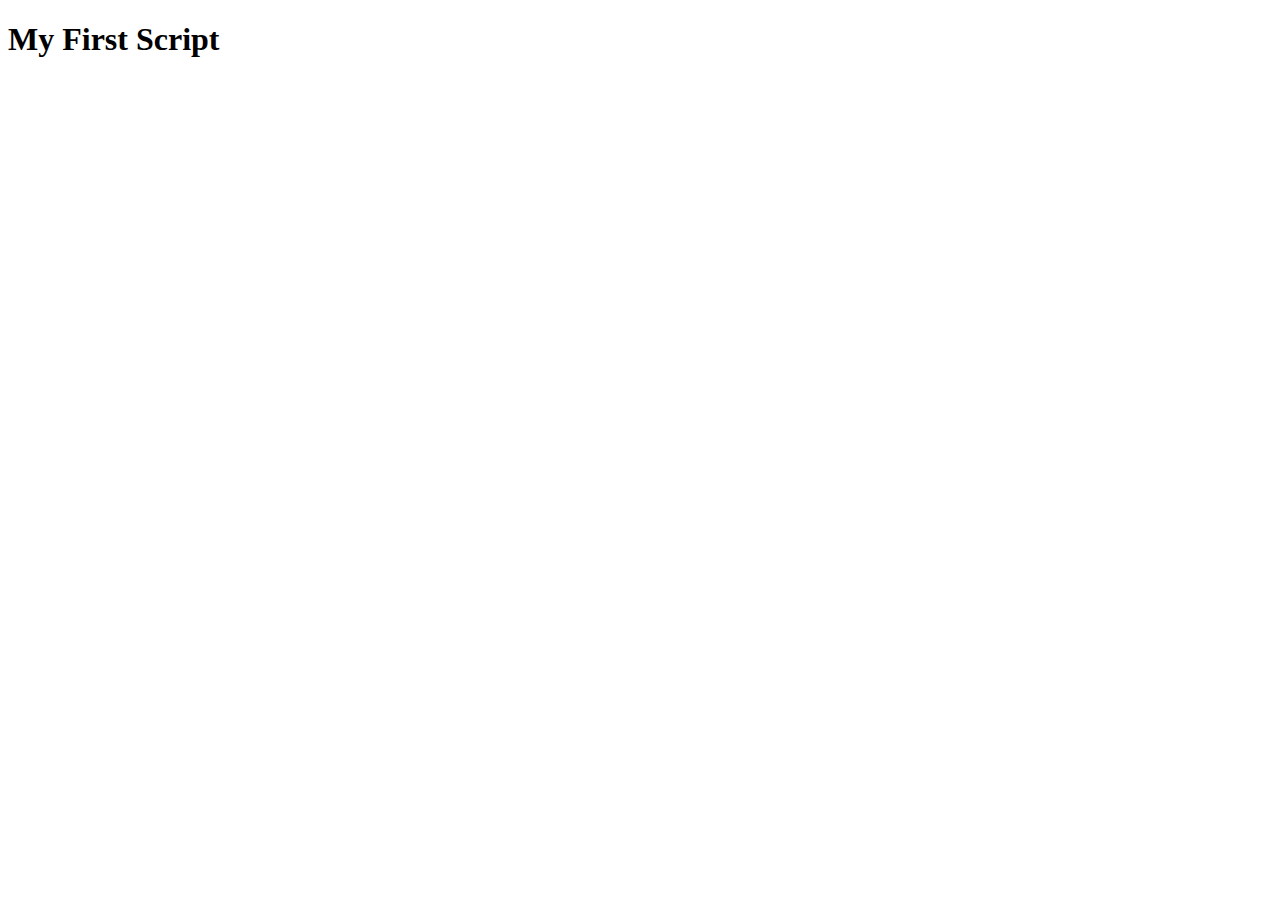
<file: index.html>
<!DOCTYPE html>
<html lang="en">
<head>
    <meta charset="UTF-8">
    <meta http-equiv="X-UA-Compatible" content="IE=edge">
    <meta name="viewport" content="width=device-width, initial-scale=1.0">
    <title>Document</title>
</head>
<body>
    <h1>My First Script</h1>

    <script>

        var hello = "Good Morning Alexander";
        
        console.log(hello);
        
    </script>
    
</body>
</html>
</file>
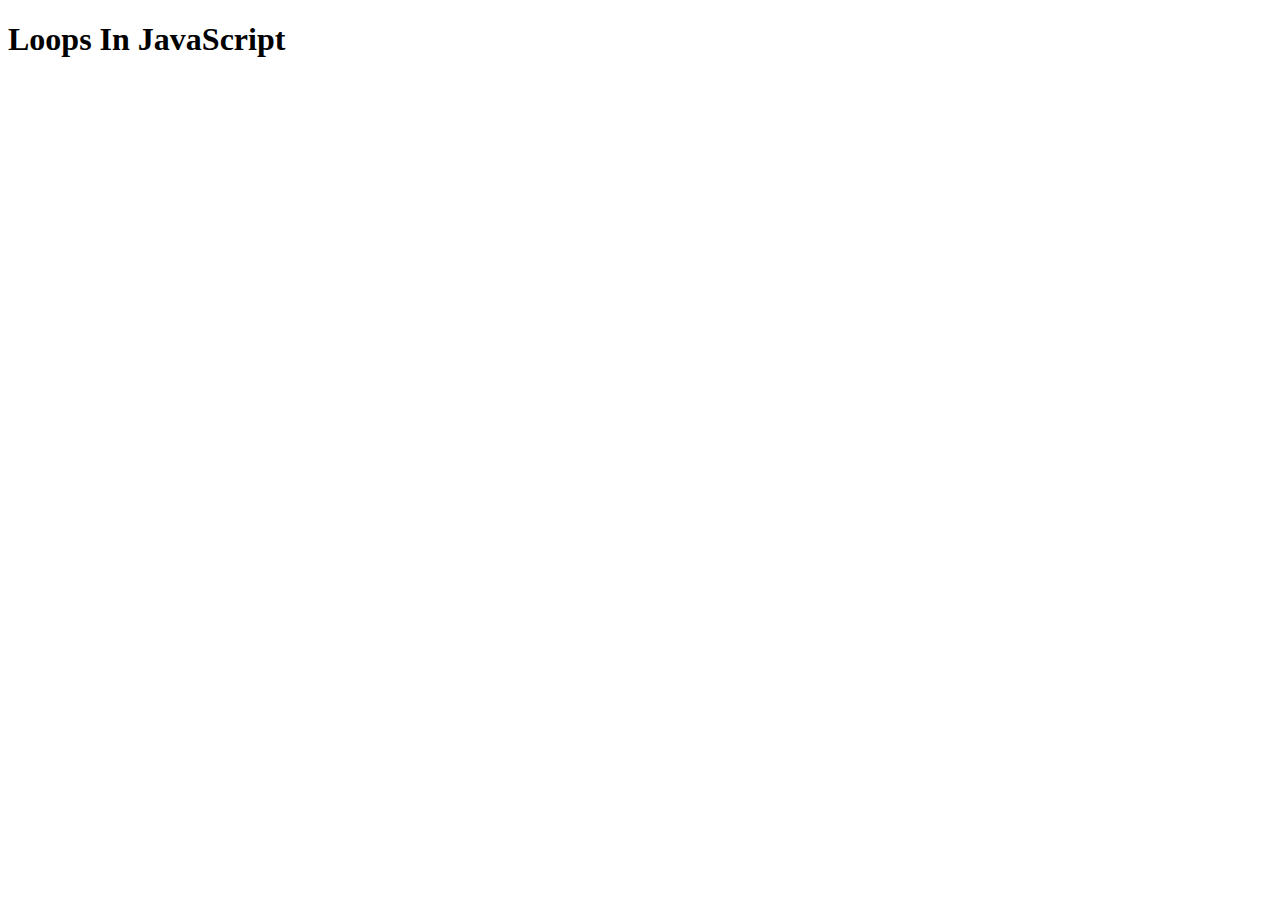
<file: loops.html>
<!DOCTYPE html>
<html lang="en">
<head>
    <meta charset="UTF-8">
    <meta http-equiv="X-UA-Compatible" content="IE=edge">
    <meta name="viewport" content="width=device-width, initial-scale=1.0">
    <title>Testing loops</title>
</head>
<body>
    <h1>Loops In JavaScript</h1>
    
    <script src="./loops.js"></script>
</body>
</html>
</file>
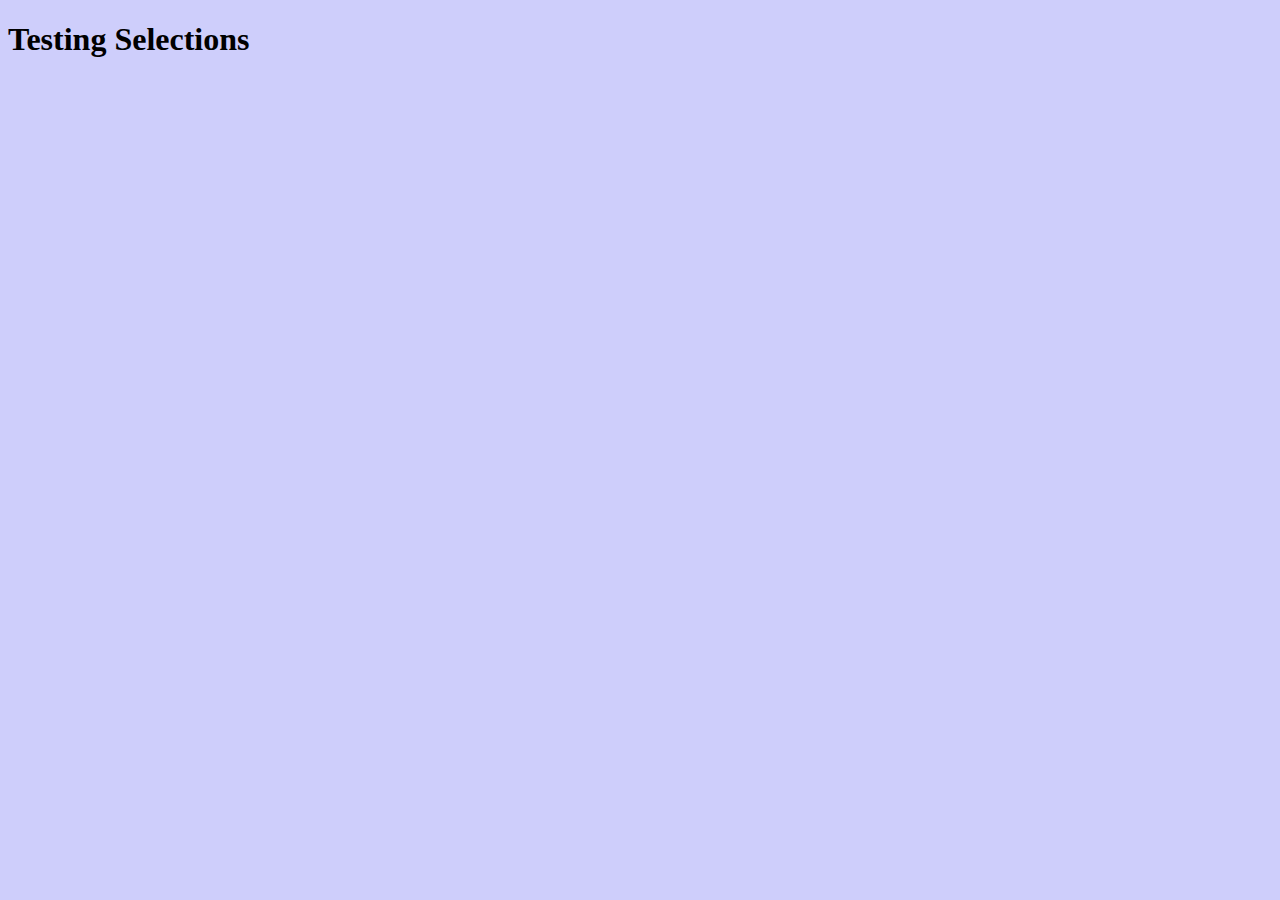
<file: selections.html>
<!DOCTYPE html>
<html lang="en">
<head>
    <link rel="stylesheet" href="/styles.css">
    <meta charset="UTF-8">
    <meta http-equiv="X-UA-Compatible" content="IE=edge">
    <meta name="viewport" content="width=device-width, initial-scale=1.0">
    <title>Document</title>
</head>
<h1>Testing Selections</h1>
<body>

   <script src="/main.js"></script>
    
</body>
</html>
</file>
<file: styles.css>
* {
    background-color: rgb(206, 206, 251);
}
</file>
